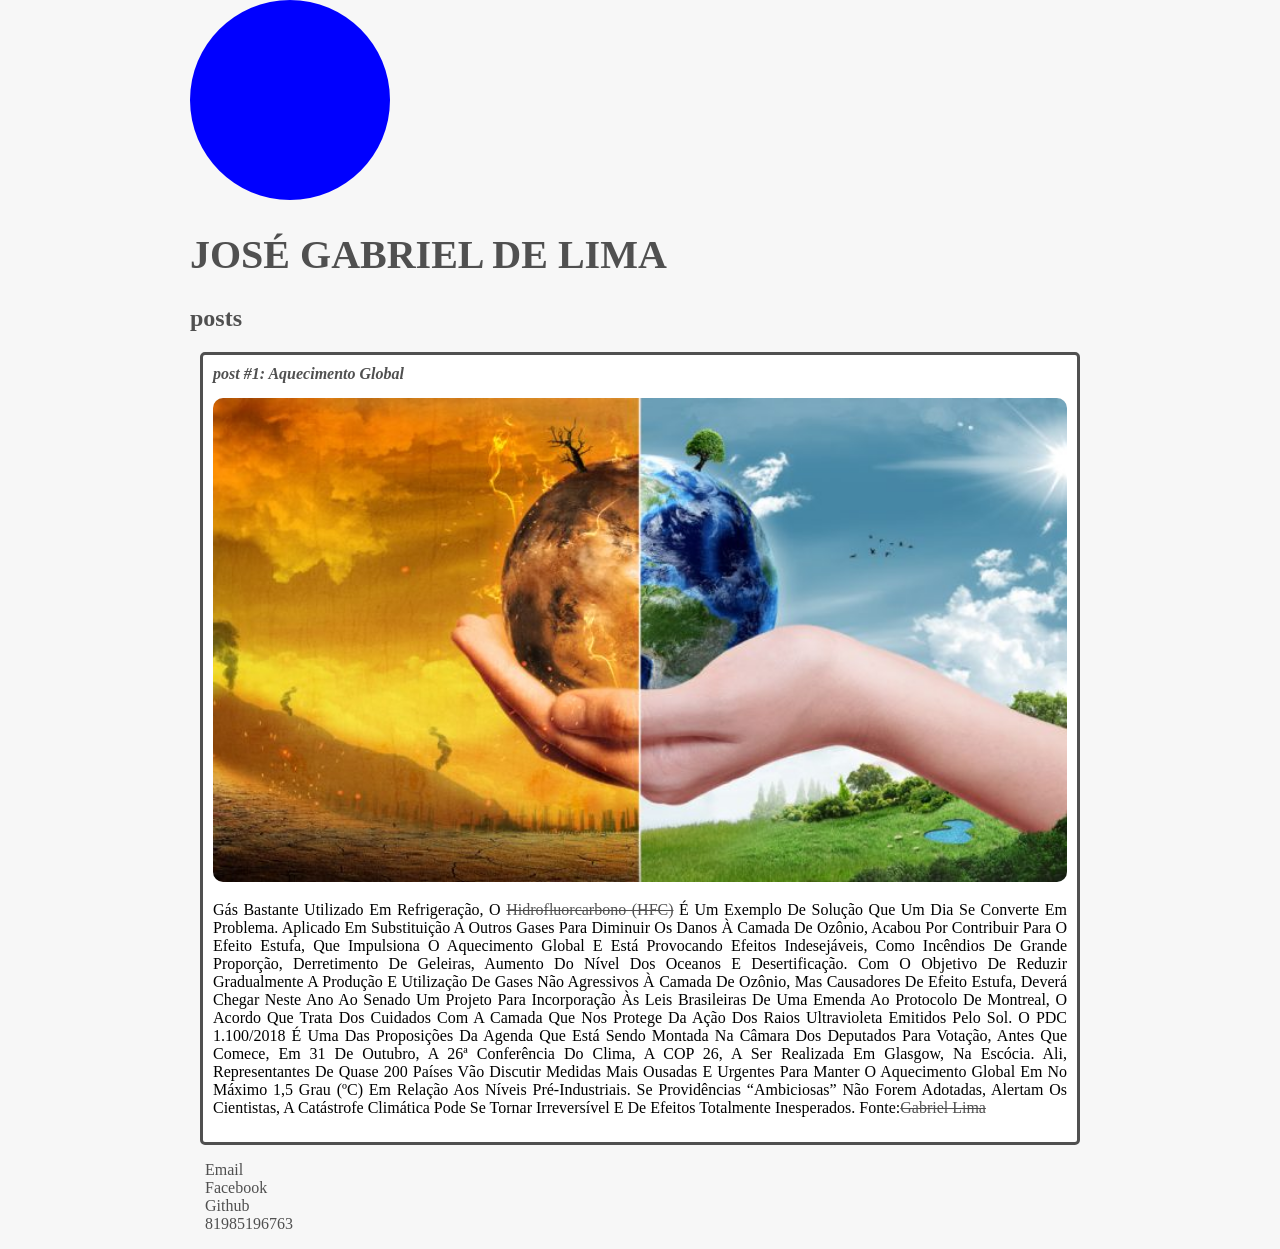
<file: aulas-dio/aula-de-introdução-html-css.html>
<!DOCTYPE html>
<html>
<head>
    <meta charset="utf-8">
    <title>Iniciando aula</title>
    <link rel="stylesheet" href="style.css">
</head>
<body>
    <header>
        <img src="imagens/perfil.png" alt="foto ilustrativa">
    <h1 id="title">José Gabriel de Lima</h1>
    </header>
<section>
    <header>
        <h2 class="subtitle">posts</h2>
    </header>
    <article class="post">
        <header>
            <h3 class="post_title">post #1: Aquecimento Global</h3>
            <img src="imagens/aquecimento-global.jpg" alt="foto do aquecimento" class="post_image">
            <p class="post_conteudo">Gás bastante utilizado em refrigeração, o <a href="https://pt.wikipedia.org/wiki/Hidrofluorocarboneto" target="_blank">hidrofluorcarbono (HFC)</a> é um exemplo de solução que um dia se converte em problema. Aplicado em substituição a outros gases para diminuir os danos à camada de ozônio, acabou por contribuir para o efeito estufa, que impulsiona o aquecimento global e está provocando efeitos indesejáveis, como incêndios de grande proporção, derretimento de geleiras, aumento do nível dos oceanos e desertificação.

                Com o objetivo de reduzir gradualmente a produção e utilização de gases não agressivos à camada de ozônio, mas causadores de efeito estufa, deverá chegar neste ano ao Senado um projeto para incorporação às leis brasileiras de uma emenda ao Protocolo de Montreal, o acordo que trata dos cuidados com a camada que nos protege da ação dos raios ultravioleta emitidos pelo sol. O PDC 1.100/2018 é uma das proposições da agenda que está sendo montada na Câmara dos Deputados para votação, antes que comece, em 31 de outubro, a 26ª Conferência do Clima, a COP 26, a ser realizada em Glasgow, na Escócia. Ali, representantes de quase 200 países vão discutir medidas mais ousadas e urgentes para manter o aquecimento global em no máximo 1,5 grau (ºC) em relação aos níveis pré-industriais. Se providências “ambiciosas” não forem adotadas, alertam os cientistas, a catástrofe climática pode se tornar irreversível e de efeitos totalmente inesperados.
                
                Fonte:<a href="mailto:mooneyadriel@gmail.com ">Gabriel Lima</a></p>
        </header>
    </article>
</section>    
<footer>
    <ul class="lista">
        <li><a href="mailto:mooneyadriel@gmail.com">Email</a></li>
        <li><a href="https://www.facebook.com/ariejonata" target="_blanck">Facebook</a></li>
        <li><a href="https://github.com/Kakuilo"> Github</a></li>
        <li><a href="tel:81985196763">81985196763</a></li>
    </ul>
</footer>
<body>
</html>
</file>
<file: aulas-dio/style.css>
body{
    background-color: #f7f7f7;
    font-family: Verdana;
    max-width: 900px;
    margin:auto;
}

#title, .subtitle, .post_title{
color: #505050;
} 
#title{
    font-size: 40px;
    text-transform: uppercase;
}
a{
    text-decoration:line-through;
    color: #505050;
}
.post_title{
    font-size: 16px;
    font-style: italic;
    margin: 0;
    margin-bottom: 15px;

}
.post{
    background-color: #fff;
    padding: 10px;
    border:3px solid #505050;
    margin: 10px;
    border-radius: 5px;
}
.post_conteudo{
    margin: 0;
    margin-bottom: 15px;
    text-transform: capitalize;
    text-align: justify;
}
.post_image{
    margin-bottom: 15px;
    border-radius: 10px;
    width: 100%;
}
.lista{
    list-style-type: none ;
    padding-left: 15px;
}
.lista li a{
 text-decoration: none;
}
</file>
